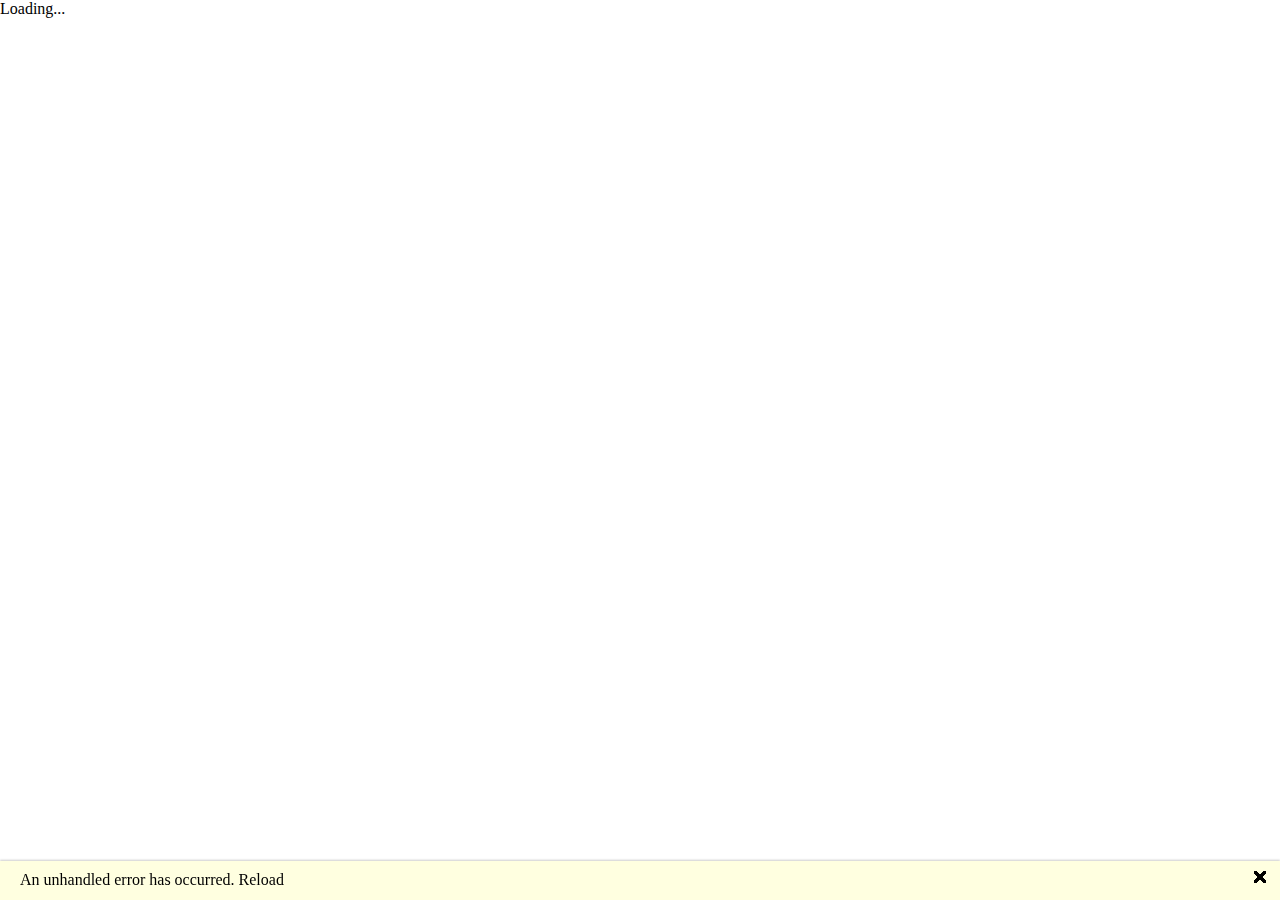
<file: wwwroot/index.html>
<!DOCTYPE html>
<html>

<head>
    <meta charset="utf-8" />
    <meta name="viewport" content="width=device-width, initial-scale=1.0, maximum-scale=1.0, user-scalable=no" />
    <title>MudBlazorSyncStart</title>
    <base href="/" />
    <link href="https://fonts.googleapis.com/css?family=Roboto:300,400,500,700&display=swap" rel="stylesheet" />
    <link href="_content/MudBlazor/MudBlazor.min.css" rel="stylesheet" />
</head>

<body>
    <div id="app">Loading...</div>

    <div id="blazor-error-ui">
        An unhandled error has occurred.
        <a href="" class="reload">Reload</a>
        <a class="dismiss">🗙</a>
    </div>
    <script src="_framework/blazor.webassembly.js"></script>
    <script src="_content/MudBlazor/MudBlazor.min.js"></script>
</body>

</html>
</file>
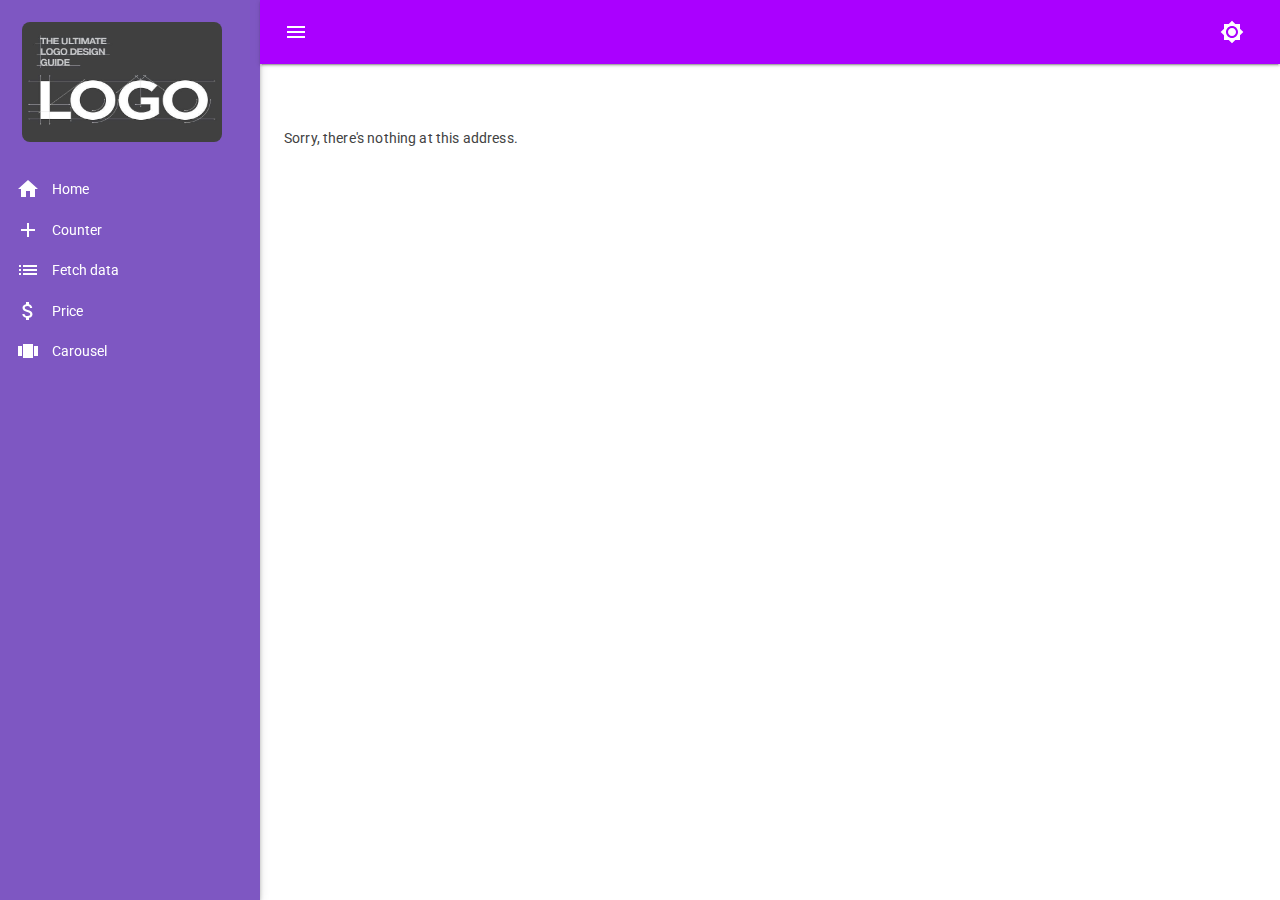
<file: src/MudBlazorSyncStart/wwwroot/index.html>
<!DOCTYPE html>
<html>

<head>
    <meta charset="utf-8" />
    <meta name="viewport" content="width=device-width, initial-scale=1.0, maximum-scale=1.0, user-scalable=no" />
    <title>MudBlazorSyncStart</title>
    <base href="/" />
    <link href="https://fonts.googleapis.com/css?family=Roboto:300,400,500,700&display=swap" rel="stylesheet" />
    <link href="css/app.css" rel="stylesheet" />
    <link href="_content/MudBlazor/MudBlazor.min.css" rel="stylesheet" />
    <link href="manifest.json" rel="manifest" />
    <link rel="apple-touch-icon" sizes="512x512" href="Cloud-Icon-512.png" />
</head>

<body>
    <app>
        <div style="display: flex; flex-wrap: wrap; height: 100vh; align-content: center; justify-content: center;
            background-image: linear-gradient(40deg, #8EC5FC 0%, #E0C3FC 100%);">
            <img src="images/moving.gif" height="220" width="220" />
        </div>
    </app>
    <div id="blazor-error-ui">
        An unhandled error has occurred.
        <a href="" class="reload">Reload</a>
        <a class="dismiss">🗙</a>
    </div>
    <script src="_framework/blazor.webassembly.js"></script>
    <script src="_content/MudBlazor/MudBlazor.min.js"></script>
    <script>navigator.serviceWorker.register('service-worker.js');</script>
</body>

</html>
</file>
<file: src/MudBlazorSyncStart/wwwroot/css/app.css>
﻿:root {
    --mud-palette-black: #f6310eff !important;
    --mud-palette-white: #ffffffff !important;
    --mud-palette-primary: #2196f3ff !important;
    --mud-palette-primary-rgb: 33, 150, 243 !important;
    --mud-palette-primary-text: #ffffffff !important;
    --mud-palette-primary-darken: rgb(25,118,210) !important;
    --mud-palette-primary-lighten: rgb(100,181,246) !important;
    --mud-palette-primary-hover: rgba(33,150,243,0.058823529411764705) !important;
    --mud-palette-secondary: #00c853ff !important;
    --mud-palette-secondary-rgb: 0, 200, 83 !important;
    --mud-palette-secondary-text: #ffffffff !important;
    --mud-palette-secondary-darken: rgb(0,163,68) !important;
    --mud-palette-secondary-lighten: rgb(0,235,98) !important;
    --mud-palette-secondary-hover: rgba(0,200,83,0.058823529411764705);
    --mud-palette-tertiary: #1ec8a5ff;
    --mud-palette-tertiary-rgb: 30, 200, 165;
    --mud-palette-tertiary-text: #ffffffff;
    --mud-palette-tertiary-darken: rgb(25,169,140);
    --mud-palette-tertiary-lighten: rgb(42,223,187);
    --mud-palette-tertiary-hover: rgba(30,200,165,0.058823529411764705);
    --mud-palette-info: #2196f3ff;
    --mud-palette-info-rgb: 33, 150, 243;
    --mud-palette-info-text: #ffffffff;
    --mud-palette-info-darken: rgb(12,128,223);
    --mud-palette-info-lighten: rgb(71,167,245);
    --mud-palette-info-hover: rgba(33,150,243,0.058823529411764705);
    --mud-palette-success: #00c853ff;
    --mud-palette-success-rgb: 0, 200, 83;
    --mud-palette-success-text: #ffffffff;
    --mud-palette-success-darken: rgb(0,163,68);
    --mud-palette-success-lighten: rgb(0,235,98);
    --mud-palette-success-hover: rgba(0,200,83,0.058823529411764705);
    --mud-palette-warning: #ff9800ff;
    --mud-palette-warning-rgb: 255, 152, 0;
    --mud-palette-warning-text: #ffffffff;
    --mud-palette-warning-darken: rgb(214,129,0);
    --mud-palette-warning-lighten: rgb(255,167,36);
    --mud-palette-warning-hover: rgba(255,152,0,0.058823529411764705);
    --mud-palette-error: #f44336ff;
    --mud-palette-error-rgb: 244, 67, 54;
    --mud-palette-error-text: #ffffffff;
    --mud-palette-error-darken: rgb(242,28,13);
    --mud-palette-error-lighten: rgb(246,96,85);
    --mud-palette-error-hover: rgba(244,67,54,0.058823529411764705);
    --mud-palette-dark: #424242ff;
    --mud-palette-dark-rgb: 66, 66, 66;
    --mud-palette-dark-text: #ffffffff;
    --mud-palette-dark-darken: rgb(46,46,46);
    --mud-palette-dark-lighten: rgb(87,87,87);
    --mud-palette-dark-hover: rgba(66,66,66,0.058823529411764705);
    --mud-palette-text-primary: #424242ff;
    --mud-palette-text-secondary: #00000089;
    --mud-palette-text-disabled: #00000060;
    --mud-palette-action-default: #00000089;
    --mud-palette-action-default-hover: rgba(0,0,0,0.058823529411764705);
    --mud-palette-action-disabled: #00000042;
    --mud-palette-action-disabled-background: #0000001e;
    --mud-palette-surface: #ffffffff;
    --mud-palette-background: #ffffffff;
    --mud-palette-background-grey: #f5f5f5ff;
    --mud-palette-drawer-background: #7e57c2ff;
    --mud-palette-drawer-text: #ffffffff;
    --mud-palette-drawer-icon: #616161ff;
    --mud-palette-appbar-background: #aa00ffff;
    --mud-palette-appbar-text: #ffffffff;
    --mud-palette-lines-default: #0000001e;
    --mud-palette-lines-inputs: #bdbdbdff;
    --mud-palette-table-lines: #e0e0e0ff;
    --mud-palette-table-striped: #00000005;
    --mud-palette-table-hover: #0000000a;
    --mud-palette-divider: #e0e0e0ff;
    --mud-palette-divider-light: #000000cc;
    --mud-palette-grey-default: #9E9E9E;
    --mud-palette-grey-light: #BDBDBD;
    --mud-palette-grey-lighter: #E0E0E0;
    --mud-palette-grey-dark: #757575;
    --mud-palette-grey-darker: #616161;
    --mud-palette-overlay-dark: rgba(33,33,33,0.4980392156862745);
    --mud-palette-overlay-light: rgba(255,255,255,0.4980392156862745);
    --mud-elevation-0: none;
    --mud-elevation-1: 0px 2px 1px -1px rgba(0,0,0,0.2), 0px 1px 1px 0px rgba(0,0,0,0.14), 0px 1px 3px 0px rgba(0,0,0,0.12);
    --mud-elevation-2: 0px 3px 1px -2px rgba(0,0,0,0.2), 0px 2px 2px 0px rgba(0,0,0,0.14), 0px 1px 5px 0px rgba(0,0,0,0.12);
    --mud-elevation-3: 0px 3px 3px -2px rgba(0,0,0,0.2), 0px 3px 4px 0px rgba(0,0,0,0.14), 0px 1px 8px 0px rgba(0,0,0,0.12);
    --mud-elevation-4: 0px 2px 4px -1px rgba(0,0,0,0.2), 0px 4px 5px 0px rgba(0,0,0,0.14), 0px 1px 10px 0px rgba(0,0,0,0.12);
    --mud-elevation-5: 0px 3px 5px -1px rgba(0,0,0,0.2), 0px 5px 8px 0px rgba(0,0,0,0.14), 0px 1px 14px 0px rgba(0,0,0,0.12);
    --mud-elevation-6: 0px 3px 5px -1px rgba(0,0,0,0.2), 0px 6px 10px 0px rgba(0,0,0,0.14), 0px 1px 18px 0px rgba(0,0,0,0.12);
    --mud-elevation-7: 0px 4px 5px -2px rgba(0,0,0,0.2), 0px 7px 10px 1px rgba(0,0,0,0.14), 0px 2px 16px 1px rgba(0,0,0,0.12);
    --mud-elevation-8: 0px 5px 5px -3px rgba(0,0,0,0.2), 0px 8px 10px 1px rgba(0,0,0,0.14), 0px 3px 14px 2px rgba(0,0,0,0.12);
    --mud-elevation-9: 0px 5px 6px -3px rgba(0,0,0,0.2), 0px 9px 12px 1px rgba(0,0,0,0.14), 0px 3px 16px 2px rgba(0,0,0,0.12);
    --mud-elevation-10: 0px 6px 6px -3px rgba(0,0,0,0.2), 0px 10px 14px 1px rgba(0,0,0,0.14), 0px 4px 18px 3px rgba(0,0,0,0.12);
    --mud-elevation-11: 0px 6px 7px -4px rgba(0,0,0,0.2), 0px 11px 15px 1px rgba(0,0,0,0.14), 0px 4px 20px 3px rgba(0,0,0,0.12);
    --mud-elevation-12: 0px 7px 8px -4px rgba(0,0,0,0.2), 0px 12px 17px 2px rgba(0,0,0,0.14), 0px 5px 22px 4px rgba(0,0,0,0.12);
    --mud-elevation-13: 0px 7px 8px -4px rgba(0,0,0,0.2), 0px 13px 19px 2px rgba(0,0,0,0.14), 0px 5px 24px 4px rgba(0,0,0,0.12);
    --mud-elevation-14: 0px 7px 9px -4px rgba(0,0,0,0.2), 0px 14px 21px 2px rgba(0,0,0,0.14), 0px 5px 26px 4px rgba(0,0,0,0.12);
    --mud-elevation-15: 0px 8px 9px -5px rgba(0,0,0,0.2), 0px 15px 22px 2px rgba(0,0,0,0.14), 0px 6px 28px 5px rgba(0,0,0,0.12);
    --mud-elevation-16: 0px 8px 10px -5px rgba(0,0,0,0.2), 0px 16px 24px 2px rgba(0,0,0,0.14), 0px 6px 30px 5px rgba(0,0,0,0.12);
    --mud-elevation-17: 0px 8px 11px -5px rgba(0,0,0,0.2), 0px 17px 26px 2px rgba(0,0,0,0.14), 0px 6px 32px 5px rgba(0,0,0,0.12);
    --mud-elevation-18: 0px 9px 11px -5px rgba(0,0,0,0.2), 0px 18px 28px 2px rgba(0,0,0,0.14), 0px 7px 34px 6px rgba(0,0,0,0.12);
    --mud-elevation-19: 0px 9px 12px -6px rgba(0,0,0,0.2), 0px 19px 29px 2px rgba(0,0,0,0.14), 0px 7px 36px 6px rgba(0,0,0,0.12);
    --mud-elevation-20: 0px 10px 13px -6px rgba(0,0,0,0.2), 0px 20px 31px 3px rgba(0,0,0,0.14), 0px 8px 38px 7px rgba(0,0,0,0.12);
    --mud-elevation-21: 0px 10px 13px -6px rgba(0,0,0,0.2), 0px 21px 33px 3px rgba(0,0,0,0.14), 0px 8px 40px 7px rgba(0,0,0,0.12);
    --mud-elevation-22: 0px 10px 14px -6px rgba(0,0,0,0.2), 0px 22px 35px 3px rgba(0,0,0,0.14), 0px 8px 42px 7px rgba(0,0,0,0.12);
    --mud-elevation-23: 0px 11px 14px -7px rgba(0,0,0,0.2), 0px 23px 36px 3px rgba(0,0,0,0.14), 0px 9px 44px 8px rgba(0,0,0,0.12);
    --mud-elevation-24: 0px 11px 15px -7px rgba(0,0,0,0.2), 0px 24px 38px 3px rgba(0,0,0,0.14), 0px 9px 46px 8px rgba(0,0,0,0.12);
    --mud-elevation-25: 0 5px 5px -3px rgba(0,0,0,.06), 0 8px 10px 1px rgba(0,0,0,.042), 0 3px 14px 2px rgba(0,0,0,.036);
    --mud-default-borderradius: 4px;
    --mud-drawer-width-left: 260px;
    --mud-drawer-width-right: 300px;
    --mud-drawer-width-mini-left: 56px;
    --mud-drawer-width-mini-right: 56px;
    --mud-appbar-height: 64px;
    --mud-typography-default-family: 'Roboto', 'Helvetica', 'Arial', 'sans-serif';
    --mud-typography-default-size: .875rem;
    --mud-typography-default-weight: 400;
    --mud-typography-default-lineheight: 1.43;
    --mud-typography-default-letterspacing: .01071em;
    --mud-typography-default-text-transform: none;
    --mud-typography-h1-family: 'Roboto', 'Helvetica', 'Arial', 'sans-serif';
    --mud-typography-h1-size: 6rem;
    --mud-typography-h1-weight: 300;
    --mud-typography-h1-lineheight: 1.167;
    --mud-typography-h1-letterspacing: -.01562em;
    --mud-typography-h1-text-transform: none;
    --mud-typography-h2-family: 'Roboto', 'Helvetica', 'Arial', 'sans-serif';
    --mud-typography-h2-size: 3.75rem;
    --mud-typography-h2-weight: 300;
    --mud-typography-h2-lineheight: 1.2;
    --mud-typography-h2-letterspacing: -.00833em;
    --mud-typography-h2-text-transform: none;
    --mud-typography-h3-family: 'Roboto', 'Helvetica', 'Arial', 'sans-serif';
    --mud-typography-h3-size: 3rem;
    --mud-typography-h3-weight: 400;
    --mud-typography-h3-lineheight: 1.167;
    --mud-typography-h3-letterspacing: 0;
    --mud-typography-h3-text-transform: none;
    --mud-typography-h4-family: 'Roboto', 'Helvetica', 'Arial', 'sans-serif';
    --mud-typography-h4-size: 2.125rem;
    --mud-typography-h4-weight: 400;
    --mud-typography-h4-lineheight: 1.235;
    --mud-typography-h4-letterspacing: .00735em;
    --mud-typography-h4-text-transform: none;
    --mud-typography-h5-family: 'Roboto', 'Helvetica', 'Arial', 'sans-serif';
    --mud-typography-h5-size: 1.5rem;
    --mud-typography-h5-weight: 400;
    --mud-typography-h5-lineheight: 1.334;
    --mud-typography-h5-letterspacing: 0;
    --mud-typography-h5-text-transform: none;
    --mud-typography-h6-family: 'Roboto', 'Helvetica', 'Arial', 'sans-serif';
    --mud-typography-h6-size: 1.25rem;
    --mud-typography-h6-weight: 500;
    --mud-typography-h6-lineheight: 1.6;
    --mud-typography-h6-letterspacing: .0075em;
    --mud-typography-h6-text-transform: none;
    --mud-typography-subtitle1-family: 'Roboto', 'Helvetica', 'Arial', 'sans-serif';
    --mud-typography-subtitle1-size: 1rem;
    --mud-typography-subtitle1-weight: 400;
    --mud-typography-subtitle1-lineheight: 1.75;
    --mud-typography-subtitle1-letterspacing: .00938em;
    --mud-typography-subtitle1-text-transform: none;
    --mud-typography-subtitle2-family: 'Roboto', 'Helvetica', 'Arial', 'sans-serif';
    --mud-typography-subtitle2-size: .875rem;
    --mud-typography-subtitle2-weight: 500;
    --mud-typography-subtitle2-lineheight: 1.57;
    --mud-typography-subtitle2-letterspacing: .00714em;
    --mud-typography-subtitle2-text-transform: none;
    --mud-typography-body1-family: 'Roboto', 'Helvetica', 'Arial', 'sans-serif';
    --mud-typography-body1-size: 1rem;
    --mud-typography-body1-weight: 400;
    --mud-typography-body1-lineheight: 1.5;
    --mud-typography-body1-letterspacing: .00938em;
    --mud-typography-body1-text-transform: none;
    --mud-typography-body2-family: 'Roboto', 'Helvetica', 'Arial', 'sans-serif';
    --mud-typography-body2-size: .875rem;
    --mud-typography-body2-weight: 400;
    --mud-typography-body2-lineheight: 1.43;
    --mud-typography-body2-letterspacing: .01071em;
    --mud-typography-body2-text-transform: none;
    --mud-typography-button-family: 'Roboto', 'Helvetica', 'Arial', 'sans-serif';
    --mud-typography-button-size: .875rem;
    --mud-typography-button-weight: 500;
    --mud-typography-button-lineheight: 1.75;
    --mud-typography-button-letterspacing: .02857em;
    --mud-typography-button-text-transform: uppercase;
    --mud-typography-caption-family: 'Roboto', 'Helvetica', 'Arial', 'sans-serif';
    --mud-typography-caption-size: .75rem;
    --mud-typography-caption-weight: 400;
    --mud-typography-caption-lineheight: 1.66;
    --mud-typography-caption-letterspacing: .03333em;
    --mud-typography-caption-text-transform: none;
    --mud-typography-overline-family: 'Roboto', 'Helvetica', 'Arial', 'sans-serif';
    --mud-typography-overline-size: .75rem;
    --mud-typography-overline-weight: 400;
    --mud-typography-overline-lineheight: 2.66;
    --mud-typography-overline-letterspacing: .08333em;
    --mud-typography-overline-text-transform: none;
    --mud-zindex-drawer: 1100;
    --mud-zindex-appbar: 1300;
    --mud-zindex-dialog: 1400;
    --mud-zindex-popover: 1200;
    --mud-zindex-snackbar: 1500;
    --mud-zindex-tooltip: 1600;
}
</file>
